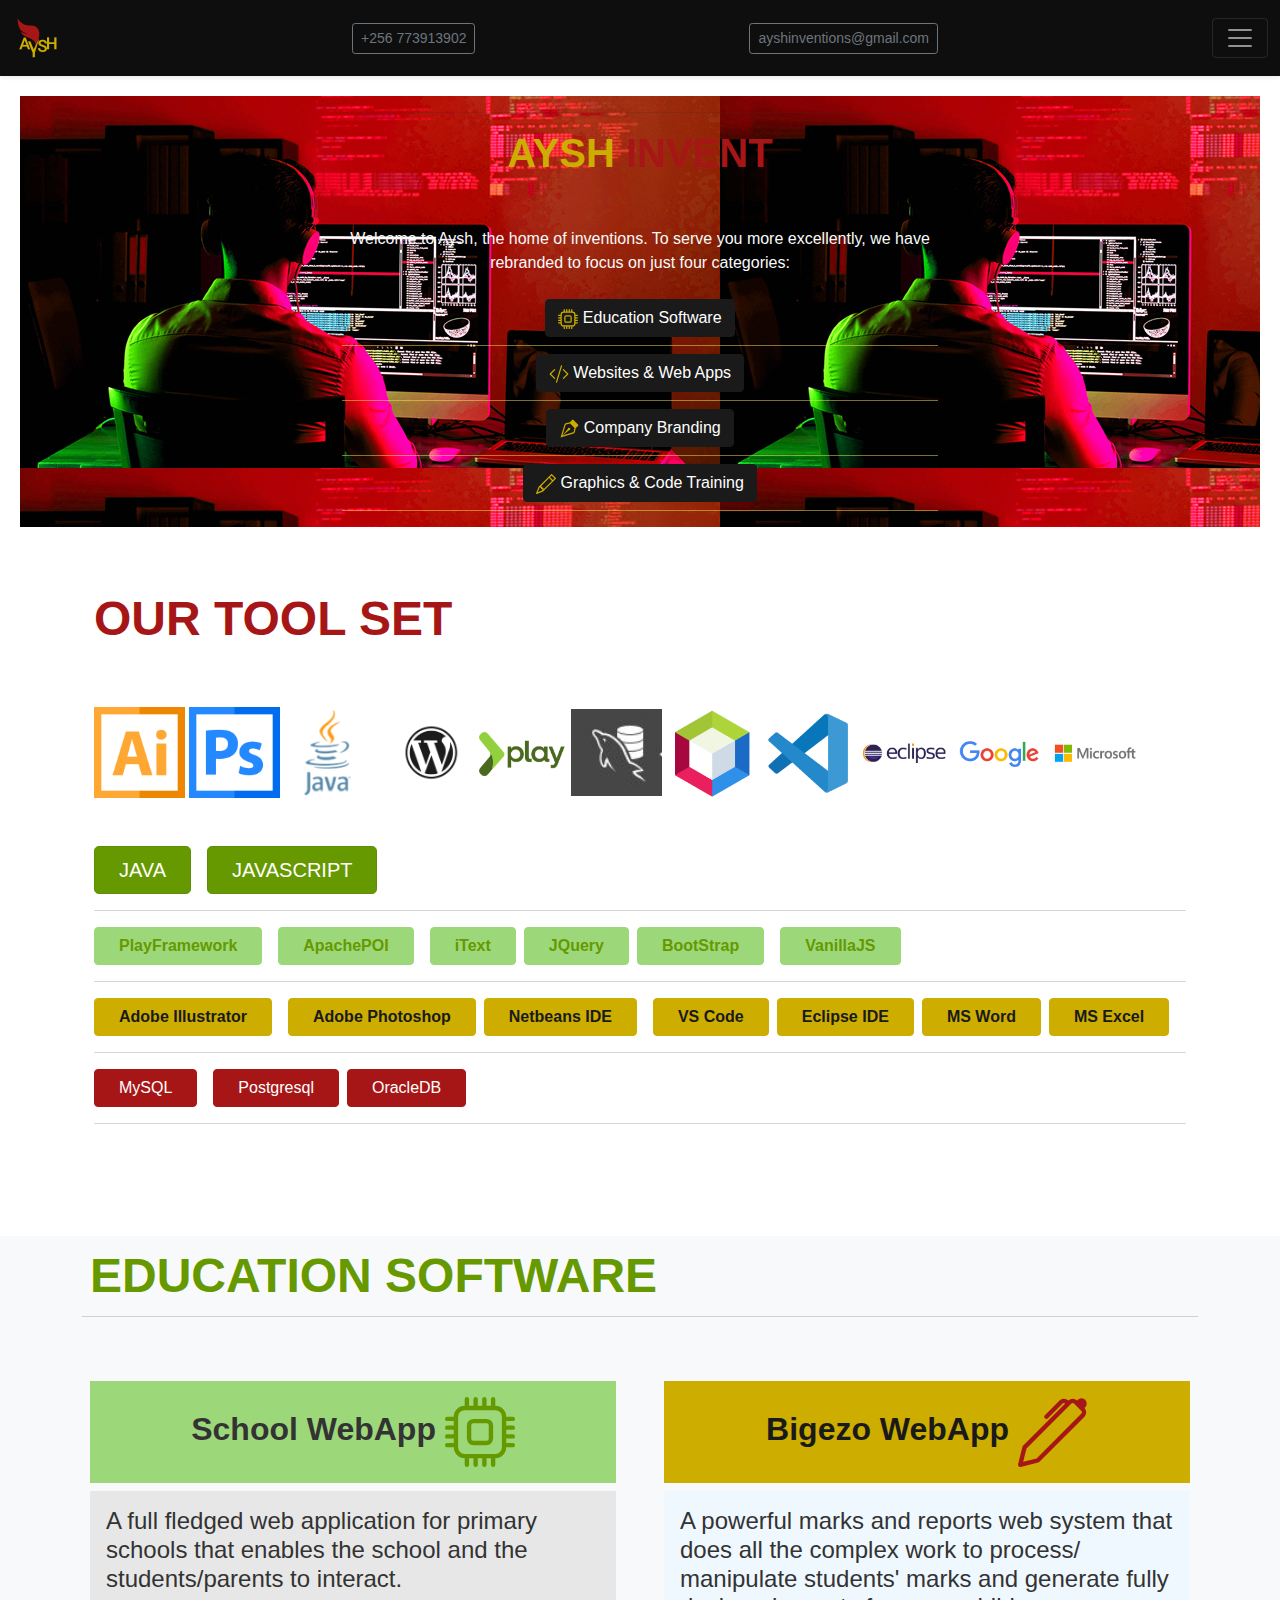
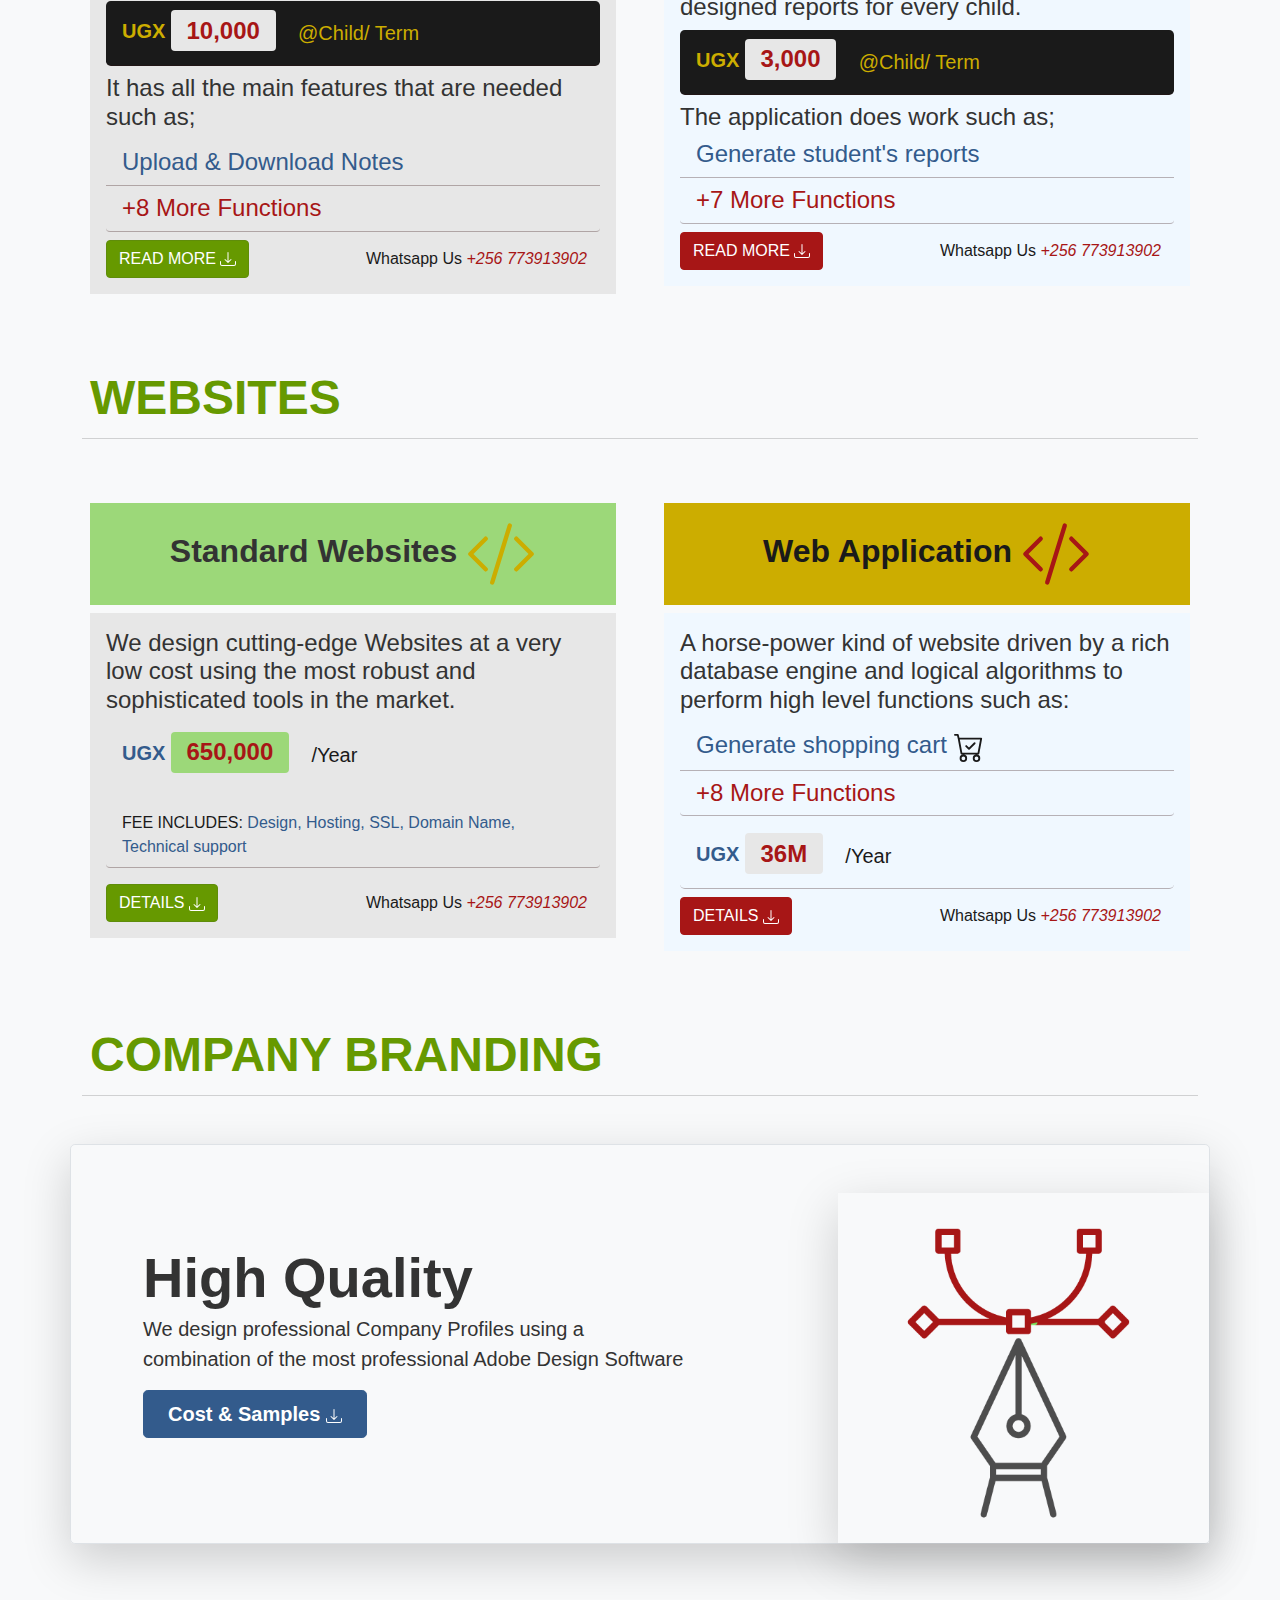
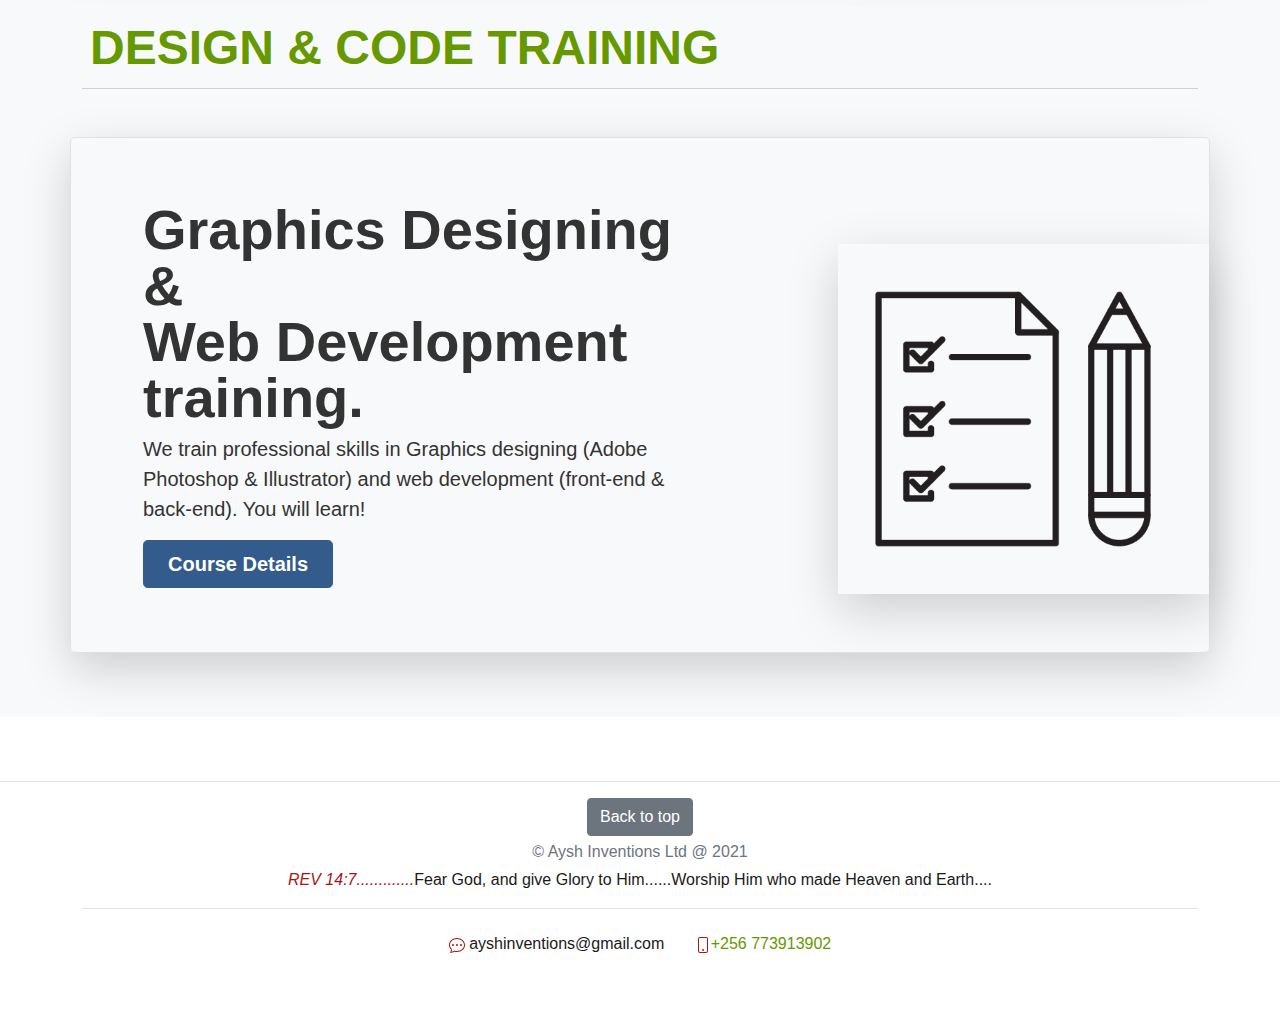
<file: index.html>
<!doctype html>
<html lang="en">

<head>
    <meta charset="utf-8">
    <meta name="viewport" content="width=device-width, initial-scale=1">
    <meta name="description" content="">
    <meta name="author" content="Aysh Inventions Limited, Mark Otto, Jacob Thornton, and Bootstrap contributors">
    <link rel="shortcut icon" type="image/x-icon" href="favicon.png" />
    <title>AYSH INVENTIONS</title>

    <link rel="canonical" href="https://getbootstrap.com/docs/5.0/examples/Aysh/">
    <link href="css/heroes.css" rel="stylesheet">



    <!-- Bootstrap core CSS -->
    <link href="css/bootstrap.min.css" rel="stylesheet">
    <link href="css/style.css" rel="stylesheet">
    <link href="css/typing.css" rel="stylesheet">
    <script async src="https://www.googletagmanager.com/gtag/js?id=UA-165426784-1"></script>
    <script>
        window.dataLayer = window.dataLayer || [];

        function gtag() {
            dataLayer.push(arguments);
        }
        gtag('js', new Date());
        gtag('config', 'UA-165426784-1');
    </script>

</head>

<body>

    <header>
        <div class="collapse bg-dark  py-0 me-0" id="navbarHeader">
            <div class="container">
                <div class="row">
                    <div class="col-sm-8 col-md-7 py-4">
                        <h2 class="text-danger fw-bold">ABOUT AYSH</h2>
                        <p class="grey">Aysh Inventions Limited is one of the leading software developers in Uganda. We have developed a range of powerful web applications that do real work excellently; notable among these is the powerful <a href="docs/bigezo.pdf" class="text-primary">BIGEZO</a>                            school technology.
                            <br> We have also participated first hand in branding some of the major rising brands in Uganda like <a href="#" class="text-primary">Manifest Builders & Contractors Ltd</a>
                        </p>

                        <p>
                            <button class="btn btn-danger" onclick="window.location.href='docs/aysh.pdf' ">Our services
                                <svg xmlns="http://www.w3.org/2000/svg" width="16" height="16" fill="currentColor" class="bi bi-download" viewBox="0 0 16 16">
                                    <path d="M.5 9.9a.5.5 0 0 1 .5.5v2.5a1 1 0 0 0 1 1h12a1 1 0 0 0 1-1v-2.5a.5.5 0 0 1 1 0v2.5a2 2 0 0 1-2 2H2a2 2 0 0 1-2-2v-2.5a.5.5 0 0 1 .5-.5z"/>
                                    <path d="M7.646 11.854a.5.5 0 0 0 .708 0l3-3a.5.5 0 0 0-.708-.708L8.5 10.293V1.5a.5.5 0 0 0-1 0v8.793L5.354 8.146a.5.5 0 1 0-.708.708l3 3z"/>
                                  </svg>
                            </button>
                        </p>


                    </div>
                    <div class="col-sm-4 offset-md-1 py-4">
                        <ul class="list-group list-group-flush">
                                <li class=" list-group-item2"><a href="#contact" class="btn bg-warning">Contact us</a></li>
                                <li class=" list-group-item2"><a href="#education" class="btn text-success">Education Software</a></li>
                                <li class="list-group-item2"><a href="websites.html" class="btn text-success">Company Websites</a></li>
                                <li class="list-group-item2"><a href="branding.html" class="btn text-success">Company Branding</a></li>
                                <li class="list-group-item2"><a href="facebook.html" class="btn text-success">  Facebook Advertisement</a></li>
                                 <li class="list-group-item2"><a href="downloads.html" class="btn text-success">Downloads</a></li>
                                <li class="list-group-item2"><a href="gallery.html" class="btn text-success">Our Gallery</a></li>
                                <li class="list-group-item2"><a href="index.html" class="btn text-success">Home</a></li>
                        </ul>
                        <div class="container py-4">

                            <button class="navbar-toggler bg-danger" type="button" data-bs-toggle="collapse" data-bs-target="#navbarHeader" aria-controls="navbarHeader" aria-expanded="true" aria-label="Toggle navigation">
                            <span class="navbar-toggler-icon text-warning">x</span>
                          </button>
                            <hr>
                        </div>
                    </div>
                </div>
            </div>


        </div>
        <div class="navbar navbar-dark bg-dark shadow-sm">
            <div class="container-fluid">
                <a href="#" class="navbar-brand d-flex align-items-center">
                    <img src="images/ayshr.png" width="50px" alt="AYSH" />
                </a>
                <a class="btn btn-sm border-secondary text-secondary" href="Tel: +256 773913902">+256 773913902</a> <a class="text-secondary btn-sm border-secondary btn" href="mailto:ayshinventions@gmail.com">ayshinventions@gmail.com</a>
                <button class="navbar-toggler" type="button" data-bs-toggle="collapse" data-bs-target="#navbarHeader" aria-controls="navbarHeader" aria-expanded="false" aria-label="Toggle navigation">
        <span class="navbar-toggler-icon"></span>
      </button>
            </div>
        </div>
    </header>

    <main>

        <section class="  text-center   mx-0">
            <div class="row  section ">
                <div class="col-lg-6 col-md-8 mx-auto">
                    <hr>
                    <h1 class="fw-bold maintitle">
                        <a href="" class=" nostyle  typewrite  text-warning" data-period="2000" data-type='[ "AYSH", "","" ]'></a>
                        <a href="" class=" nostyle typewrite fw-bolder text-danger" data-period="2000" data-type='[ "INVENTIONS", "","" ]'></a>
                    </h1>



                    <p class="fw-normal text-light">Welcome to Aysh, the home of inventions. To serve you more excellently, we have rebranded to focus on just four categories:
                        <ul class="list-group ">
                            <li class="list-group-item2 ">
                                <a href="index.html" class="btn ayshitems btn-dark ">
                                    <svg xmlns="http://www.w3.org/2000/svg" height="20" fill="#ccad00" class="bi bi-cpu" viewBox="0 0 16 16" focusable="false">
                                            <path d="M5 0a.5.5 0 0 1 .5.5V2h1V.5a.5.5 0 0 1 1 0V2h1V.5a.5.5 0 0 1 1 0V2h1V.5a.5.5 0 0 1 1 0V2A2.5 2.5 0 0 1 14 4.5h1.5a.5.5 0 0 1 0 1H14v1h1.5a.5.5 0 0 1 0 1H14v1h1.5a.5.5 0 0 1 0 1H14v1h1.5a.5.5 0 0 1 0 1H14a2.5 2.5 0 0 1-2.5 2.5v1.5a.5.5 0 0 1-1 0V14h-1v1.5a.5.5 0 0 1-1 0V14h-1v1.5a.5.5 0 0 1-1 0V14h-1v1.5a.5.5 0 0 1-1 0V14A2.5 2.5 0 0 1 2 11.5H.5a.5.5 0 0 1 0-1H2v-1H.5a.5.5 0 0 1 0-1H2v-1H.5a.5.5 0 0 1 0-1H2v-1H.5a.5.5 0 0 1 0-1H2A2.5 2.5 0 0 1 4.5 2V.5A.5.5 0 0 1 5 0zm-.5 3A1.5 1.5 0 0 0 3 4.5v7A1.5 1.5 0 0 0 4.5 13h7a1.5 1.5 0 0 0 1.5-1.5v-7A1.5 1.5 0 0 0 11.5 3h-7zM5 6.5A1.5 1.5 0 0 1 6.5 5h3A1.5 1.5 0 0 1 11 6.5v3A1.5 1.5 0 0 1 9.5 11h-3A1.5 1.5 0 0 1 5 9.5v-3zM6.5 6a.5.5 0 0 0-.5.5v3a.5.5 0 0 0 .5.5h3a.5.5 0 0 0 .5-.5v-3a.5.5 0 0 0-.5-.5h-3z"/>
                                          </svg> Education Software</a>
                            </li>
                            <li class="list-group-item2">
                                <a href="#websites" class="ayshitems btn   btn-dark">
                                    <svg xmlns="http://www.w3.org/2000/svg" width="20" fill="#ccad00" class="bi bi-code-slash" viewBox="0 0 16 16" focusable="false">
                                        <path d="M10.478 1.647a.5.5 0 1 0-.956-.294l-4 13a.5.5 0 0 0 .956.294l4-13zM4.854 4.146a.5.5 0 0 1 0 .708L1.707 8l3.147 3.146a.5.5 0 0 1-.708.708l-3.5-3.5a.5.5 0 0 1 0-.708l3.5-3.5a.5.5 0 0 1 .708 0zm6.292 0a.5.5 0 0 0 0 .708L14.293 8l-3.147 3.146a.5.5 0 0 0 .708.708l3.5-3.5a.5.5 0 0 0 0-.708l-3.5-3.5a.5.5 0 0 0-.708 0z"/>
                                      </svg> Websites & Web Apps</a>
                            </li>
                            <li class="list-group-item2">
                                <a href="branding.html" class="ayshitems btn btn-dark">
                                    <svg xmlns="http://www.w3.org/2000/svg" width="20" fill="#ccad00" class="bi bi-vector-pen" viewBox="0 0 16 16" focusable="false">
                                    <path fill-rule="evenodd" d="M10.646.646a.5.5 0 0 1 .708 0l4 4a.5.5 0 0 1 0 .708l-1.902 1.902-.829 3.313a1.5 1.5 0 0 1-1.024 1.073L1.254 14.746 4.358 4.4A1.5 1.5 0 0 1 5.43 3.377l3.313-.828L10.646.646zm-1.8 2.908-3.173.793a.5.5 0 0 0-.358.342l-2.57 8.565 8.567-2.57a.5.5 0 0 0 .34-.357l.794-3.174-3.6-3.6z"/>
                                    <path fill-rule="evenodd" d="M2.832 13.228 8 9a1 1 0 1 0-1-1l-4.228 5.168-.026.086.086-.026z"/>
                                  </svg> Company Branding</a>
                            </li>
                            <li class="list-group-item2">
                                <a href="training.html" class="ayshitems btn btn-dark">
                                    <svg xmlns="http://www.w3.org/2000/svg" width="20" fill="#ccad00" class="bi bi-pencil" viewBox="0 0 16 16" focusable="false">
                                    <path d="M12.146.146a.5.5 0 0 1 .708 0l3 3a.5.5 0 0 1 0 .708l-10 10a.5.5 0 0 1-.168.11l-5 2a.5.5 0 0 1-.65-.65l2-5a.5.5 0 0 1 .11-.168l10-10zM11.207 2.5 13.5 4.793 14.793 3.5 12.5 1.207 11.207 2.5zm1.586 3L10.5 3.207 4 9.707V10h.5a.5.5 0 0 1 .5.5v.5h.5a.5.5 0 0 1 .5.5v.5h.293l6.5-6.5zm-9.761 5.175-.106.106-1.528 3.821 3.821-1.528.106-.106A.5.5 0 0 1 5 12.5V12h-.5a.5.5 0 0 1-.5-.5V11h-.5a.5.5 0 0 1-.468-.325z"/>
                                  </svg> Graphics & Code Training</a>
                            </li>
                        </ul>
                    </p>

                </div>
            </div>
        </section>
        <!--------------------------------------------------END OF SECTION--------------------------------------------------------------------->
        <div class="container col-xxl-8 px-4 py-5">
            <h1 class="display-5 fw-bold lh-1 mb-3 text-danger ">OUR TOOL SET</h1>

            <div class="row  align-items-center g-5 py-5">
                <div class="col-12">
                    <img src="images/logos/ai.png" class="col-1" width="" alt="Aysh Tools" loading="lazy">
                    <img src="images/logos/ap.png" class="col-1" width="" alt="Aysh Tools" loading="lazy">
                    <img src="images/logos/java.png" class="col-1" width="" alt="Aysh Tools" loading="lazy">
                    <img src="images/logos/wordpress.png" class="col-1" width="" alt="Aysh Tools" loading="lazy">
                    <img src="images/logos/play.png" class="col-1" width="" alt="Aysh Tools" loading="lazy">
                    <img src="images/logos/mysql.jpg" class="col-1" width="" alt="Aysh Tools" loading="lazy">
                    <img src="images/logos/netbeans.png" class="col-1" width="" alt="Aysh Tools" loading="lazy">
                    <img src="images/logos/vscode.png" class="col-1" width="" alt="Aysh Tools" loading="lazy">
                    <img src="images/logos/eclipse.png" class="col-1" width="" alt="Aysh Tools" loading="lazy">
                    <img src="images/logos/google.png" class="col-1" width="" alt="Aysh Tools" loading="lazy">
                    <img src="images/logos/ms.png" class="col-1" width="" alt="Aysh Tools" loading="lazy">
                </div>
                <div class="">

                    <div class="d-grid gap-2 d-md-flex justify-content-md-start">
                        <button type="button" class="btn btn-info  text-white btn-lg px-4 me-md-2">JAVA</button>
                        <button type="button" class="btn btn-info  text-white  btn-lg px-4">JAVASCRIPT</button>
                    </div>
                    <hr>
                    <div class="d-grid gap-2 d-md-flex justify-content-md-start">
                        <button type="button" class="btn btn-success fw-bold  text-info  btn-md px-4 me-md-2">PlayFramework</button>
                        <button type="button" class="btn btn-success fw-bold  text-info  btn-md px-4 me-md-2">ApachePOI</button>
                        <button type="button" class="btn btn-success fw-bold  text-info  btn-md px-4">iText</button>
                        <button type="button" class="btn btn-success fw-bold  text-info  btn-md px-4">JQuery</button>
                        <button type="button" class="btn btn-success fw-bold  text-info  btn-md px-4 me-md-2">BootStrap</button>
                        <button type="button" class="btn btn-success fw-bold  text-info  btn-md px-4">VanillaJS</button>
                    </div>
                    <hr>
                    <div class="d-grid gap-2 d-md-flex justify-content-md-start">
                        <button type="button" class="btn btn-warning fw-bold  text-dark  btn-md px-4 me-md-2">Adobe Illustrator</button>
                        <button type="button" class="btn btn-warning fw-bold  text-dark  btn-md px-4">Adobe Photoshop</button>
                        <button type="button" class="btn btn-warning fw-bold  text-dark  btn-md px-4 me-md-2">Netbeans IDE</button>
                        <button type="button" class="btn btn-warning fw-bold  text-dark  btn-md px-4">VS Code</button>
                        <button type="button" class="btn btn-warning fw-bold  text-dark  btn-md px-4">Eclipse IDE</button>
                        <button type="button" class="btn btn-warning fw-bold  text-dark  btn-md px-4">MS Word</button>
                        <button type="button" class="btn btn-warning fw-bold  text-dark  btn-md px-4">MS Excel</button>
                    </div>
                    <hr>
                    <div class="d-grid gap-2 d-md-flex justify-content-md-start">
                        <button type="button" class="btn btn-danger fw-normal   btn-md px-4 me-md-2">MySQL</button>
                        <button type="button" class="btn btn-danger fw-normal   btn-md px-4">Postgresql</button>
                        <button type="button" class="btn btn-danger fw-normal    btn-md px-4 me-md-2">OracleDB</button>
                    </div>
                    <hr>
                </div>
            </div>
        </div>
        <!----------------------------------------------------------HERO----------------------------------------------------------------------------------->






        <div class="Aysh py-3 bg-light">
            <div class="container">
                <h1 class="display-5 px-2 fw-bold lh-1 mb-3 text-info " id="education">EDUCATION SOFTWARE</h1>
                <hr>
                <div class="row py-2 px-2   row-cols-1 row-cols-sm-1 row-cols-md-2 g-5 py-5">

                    <!----------------------------------------------------------SCHOOL WEB APP------------------------------------------------------------->
                    <div class="col  ">

                        <h2 class="fw-bold  text-center  bg-success  py-3">School WebApp
                            <svg xmlns="http://www.w3.org/2000/svg" height="70" fill="#669900" class="bi bi-cpu" viewBox="0 0 16 16" focusable="false">
                                <path d="M5 0a.5.5 0 0 1 .5.5V2h1V.5a.5.5 0 0 1 1 0V2h1V.5a.5.5 0 0 1 1 0V2h1V.5a.5.5 0 0 1 1 0V2A2.5 2.5 0 0 1 14 4.5h1.5a.5.5 0 0 1 0 1H14v1h1.5a.5.5 0 0 1 0 1H14v1h1.5a.5.5 0 0 1 0 1H14v1h1.5a.5.5 0 0 1 0 1H14a2.5 2.5 0 0 1-2.5 2.5v1.5a.5.5 0 0 1-1 0V14h-1v1.5a.5.5 0 0 1-1 0V14h-1v1.5a.5.5 0 0 1-1 0V14h-1v1.5a.5.5 0 0 1-1 0V14A2.5 2.5 0 0 1 2 11.5H.5a.5.5 0 0 1 0-1H2v-1H.5a.5.5 0 0 1 0-1H2v-1H.5a.5.5 0 0 1 0-1H2v-1H.5a.5.5 0 0 1 0-1H2A2.5 2.5 0 0 1 4.5 2V.5A.5.5 0 0 1 5 0zm-.5 3A1.5 1.5 0 0 0 3 4.5v7A1.5 1.5 0 0 0 4.5 13h7a1.5 1.5 0 0 0 1.5-1.5v-7A1.5 1.5 0 0 0 11.5 3h-7zM5 6.5A1.5 1.5 0 0 1 6.5 5h3A1.5 1.5 0 0 1 11 6.5v3A1.5 1.5 0 0 1 9.5 11h-3A1.5 1.5 0 0 1 5 9.5v-3zM6.5 6a.5.5 0 0 0-.5.5v3a.5.5 0 0 0 .5.5h3a.5.5 0 0 0 .5-.5v-3a.5.5 0 0 0-.5-.5h-3z"/>
                              </svg>
                        </h2>



                        <div class="card-body bg-grey ">
                            <h4 class="card-text">
                                A full fledged web application for primary schools that enables the school and the students/parents to interact.     </h4>
                            <h4 class="list-group-item btn-lg fw-bold text-primary btn-dark text-warning">

                                UGX <i class="badge  bg-grey text-danger">10,000</i> <a class=" text-warning btn btn-lg">@Child/  Term</a>
   </h4>
   <h4 class="card-text"> It has all the main features that are needed such as;
</h4>
                            <h4>
                                <ol class="list-group">
                                    <li class="list-group-item btn-md fw-normal text-primary">Upload & Download Notes</li>
                                    <li class="list-group-item btn-md fw-normal text-danger">+8 More Functions</li>
                                </ol>
                            </h4>

                            <div class="d-flex justify-content-between align-items-center">
                                <div class="btn-group">
                                    <button type="button" class="btn btn-md btn-info text-white" onclick="window.location.href='docs/musomesa.pdf' ">READ MORE 
                                        <svg xmlns="http://www.w3.org/2000/svg" width="16" height="16" fill="currentColor" class="bi bi-download" viewBox="0 0 16 16">
                                            <path d="M.5 9.9a.5.5 0 0 1 .5.5v2.5a1 1 0 0 0 1 1h12a1 1 0 0 0 1-1v-2.5a.5.5 0 0 1 1 0v2.5a2 2 0 0 1-2 2H2a2 2 0 0 1-2-2v-2.5a.5.5 0 0 1 .5-.5z"/>
                                            <path d="M7.646 11.854a.5.5 0 0 0 .708 0l3-3a.5.5 0 0 0-.708-.708L8.5 10.293V1.5a.5.5 0 0 0-1 0v8.793L5.354 8.146a.5.5 0 1 0-.708.708l3 3z"/>
                                          </svg>
                                    </button>

                                </div>
                                <small class="text-link"><a class="btn" href="https://wa.me/256773913902?text=Hello%20Aysh,... ">Whatsapp Us <i class="text-danger">+256 773913902</i></a></small>
                            </div>
                        </div>

                    </div>
                    <!-----------------------------------------------------BIGEZO---------------------------------------------------->
                    <div class="col ">

                        <h2 class="fw-bold text-dark bg-warning  text-center  py-3">Bigezo WebApp
                            <svg xmlns="http://www.w3.org/2000/svg" width="70" fill="#a71616" class="bi bi-pen" viewBox="0 0 16 16">
                                <path d="m13.498.795.149-.149a1.207 1.207 0 1 1 1.707 1.708l-.149.148a1.5 1.5 0 0 1-.059 2.059L4.854 14.854a.5.5 0 0 1-.233.131l-4 1a.5.5 0 0 1-.606-.606l1-4a.5.5 0 0 1 .131-.232l9.642-9.642a.5.5 0 0 0-.642.056L6.854 4.854a.5.5 0 1 1-.708-.708L9.44.854A1.5 1.5 0 0 1 11.5.796a1.5 1.5 0 0 1 1.998-.001zm-.644.766a.5.5 0 0 0-.707 0L1.95 11.756l-.764 3.057 3.057-.764L14.44 3.854a.5.5 0 0 0 0-.708l-1.585-1.585z"/>
                              </svg>
                        </h2>



                        <div class="card-body bg-blue">
                            <h4 class="card-text">
                                A powerful marks and reports web system that does all the complex work to process/ manipulate students' marks and
                                 generate fully designed reports for every child.  </h4>
                                 <h4 class="list-group-item btn-lg fw-bold text-primary btn-dark text-warning">

                                    UGX <i class="badge  bg-grey text-danger">3,000</i> <a class=" text-warning btn btn-lg">@Child/  Term</a>
       </h4>
                               
                            
                            <h4>   The application does work such as;
                                <ol class="list-group">
                                    <li class="list-group-item btn-md fw-normal text-primary">Generate student's reports</li>
                                    <li class="list-group-item btn-md fw-normal text-danger">+7 More Functions</li>
                                </ol>
                            </h4>

                            <div class="d-flex justify-content-between align-items-center">
                                <div class="btn-group">
                                    <button type="button" class="btn btn-md btn-danger text-white" onclick="window.location.href='docs/bigezo.pdf' ">READ MORE
                                        <svg xmlns="http://www.w3.org/2000/svg" width="16" height="16" fill="currentColor" class="bi bi-download" viewBox="0 0 16 16">
                                            <path d="M.5 9.9a.5.5 0 0 1 .5.5v2.5a1 1 0 0 0 1 1h12a1 1 0 0 0 1-1v-2.5a.5.5 0 0 1 1 0v2.5a2 2 0 0 1-2 2H2a2 2 0 0 1-2-2v-2.5a.5.5 0 0 1 .5-.5z"/>
                                            <path d="M7.646 11.854a.5.5 0 0 0 .708 0l3-3a.5.5 0 0 0-.708-.708L8.5 10.293V1.5a.5.5 0 0 0-1 0v8.793L5.354 8.146a.5.5 0 1 0-.708.708l3 3z"/>
                                          </svg>
                                    </button>


                                </div>
                                <small class="text-link"><a class="btn" href="https://wa.me/256773913902?text=Hello%20Aysh,... ">Whatsapp Us <i class="text-danger">+256 773913902</i></a></small>
                            </div>
                        </div>

                    </div>
                    <!-----------------------------------------------------END BIGEZO---------------------------------------------------->


                </div>
            </div>
        </div>
        <!-----------------------------------------------------END EDUCATION SOFTWARE---------------------------------------------------->

        <div class="Aysh py-3 bg-light">
            <div class="container">
                <h1 class="display-5 px-2 fw-bold lh-1 mb-3 text-info " id="websites">WEBSITES</h1>
                <hr>
                <div class="row py-2 px-2   row-cols-1 row-cols-sm-1 row-cols-md-2 g-5 py-5">

                    <!----------------------------------------------------------WEBSITES------------------------------------------------------------->
                    <div class="col  ">

                        <h2 class="fw-bold  text-center  bg-success  py-3">Standard Websites
                            <svg xmlns="http://www.w3.org/2000/svg" width="70" fill="#ccad00" class="bi bi-code-slash" viewBox="0 0 16 16" focusable="false">
                                <path d="M10.478 1.647a.5.5 0 1 0-.956-.294l-4 13a.5.5 0 0 0 .956.294l4-13zM4.854 4.146a.5.5 0 0 1 0 .708L1.707 8l3.147 3.146a.5.5 0 0 1-.708.708l-3.5-3.5a.5.5 0 0 1 0-.708l3.5-3.5a.5.5 0 0 1 .708 0zm6.292 0a.5.5 0 0 0 0 .708L14.293 8l-3.147 3.146a.5.5 0 0 0 .708.708l3.5-3.5a.5.5 0 0 0 0-.708l-3.5-3.5a.5.5 0 0 0-.708 0z"/>
                              </svg> </h2>



                        <div class="card-body bg-grey ">
                            <h4 class="card-text">
                                We design cutting-edge Websites at a very low cost using the most robust and sophisticated tools in the market. </h4>
                            <h4 class=" btn-lg fw-bold text-primary">
                                UGX <i class="badge  bg-success text-danger">650,000</i> <a class="text-dark btn btn-lg">/Year</a>
                            </h4>
                            <p>
                                <ol class="list-group">
                                    <li class="list-group-item text-dark">
                                        FEE INCLUDES: <a class="text-primary nostyle">Design, Hosting, SSL, Domain Name, Technical support</a>
                                    </li>

                                </ol>
                            </p>

                            <div class="d-flex justify-content-between align-items-center">
                                <div class="btn-group">
                                    <button type="button" class="btn btn-md btn-info text-white" onclick="window.location.href='docs/aysh.pdf' ">DETAILS 
                                        <svg xmlns="http://www.w3.org/2000/svg" width="16" height="16" fill="currentColor" class="bi bi-download" viewBox="0 0 16 16">
                                            <path d="M.5 9.9a.5.5 0 0 1 .5.5v2.5a1 1 0 0 0 1 1h12a1 1 0 0 0 1-1v-2.5a.5.5 0 0 1 1 0v2.5a2 2 0 0 1-2 2H2a2 2 0 0 1-2-2v-2.5a.5.5 0 0 1 .5-.5z"/>
                                            <path d="M7.646 11.854a.5.5 0 0 0 .708 0l3-3a.5.5 0 0 0-.708-.708L8.5 10.293V1.5a.5.5 0 0 0-1 0v8.793L5.354 8.146a.5.5 0 1 0-.708.708l3 3z"/>
                                          </svg>
                                    </button>

                                </div>
                                <small class="text-link"><a class="btn" href="https://wa.me/256773913902?text=Hello%20Aysh,... ">Whatsapp Us <i class="text-danger">+256 773913902</i></a></small>
                            </div>
                        </div>

                    </div>
                    <!-----------------------------------------------------WEB APPS---------------------------------------------------->
                    <div class="col ">

                        <h2 class="fw-bold text-dark bg-warning  text-center px-3  py-3">Web Application
                            <svg xmlns="http://www.w3.org/2000/svg" width="70" fill="#a71616" class="bi bi-code-slash" viewBox="0 0 16 16" focusable="false">
                                <path d="M10.478 1.647a.5.5 0 1 0-.956-.294l-4 13a.5.5 0 0 0 .956.294l4-13zM4.854 4.146a.5.5 0 0 1 0 .708L1.707 8l3.147 3.146a.5.5 0 0 1-.708.708l-3.5-3.5a.5.5 0 0 1 0-.708l3.5-3.5a.5.5 0 0 1 .708 0zm6.292 0a.5.5 0 0 0 0 .708L14.293 8l-3.147 3.146a.5.5 0 0 0 .708.708l3.5-3.5a.5.5 0 0 0 0-.708l-3.5-3.5a.5.5 0 0 0-.708 0z"/>
                              </svg>
                        </h2>



                        <div class="card-body bg-blue">
                            <h4 class="card-text">
                                A horse-power kind of website driven by a rich database engine and logical algorithms to perform high level functions such as: </h4>
                            <h4>
                                <ol class="list-group">
                                    <li class=" list-group-item btn-md fw-normal text-primary">Generate shopping cart
                                        <svg xmlns="http://www.w3.org/2000/svg" width="30px" height="30px" fill="#1a1a1a" class="bi bi-cart-check" viewBox="0 0 16 16" focusable="false">
                                            <path d="M11.354 6.354a.5.5 0 0 0-.708-.708L8 8.293 6.854 7.146a.5.5 0 1 0-.708.708l1.5 1.5a.5.5 0 0 0 .708 0l3-3z"/>
                                            <path d="M.5 1a.5.5 0 0 0 0 1h1.11l.401 1.607 1.498 7.985A.5.5 0 0 0 4 12h1a2 2 0 1 0 0 4 2 2 0 0 0 0-4h7a2 2 0 1 0 0 4 2 2 0 0 0 0-4h1a.5.5 0 0 0 .491-.408l1.5-8A.5.5 0 0 0 14.5 3H2.89l-.405-1.621A.5.5 0 0 0 2 1H.5zm3.915 10L3.102 4h10.796l-1.313 7h-8.17zM6 14a1 1 0 1 1-2 0 1 1 0 0 1 2 0zm7 0a1 1 0 1 1-2 0 1 1 0 0 1 2 0z"/>
                                          </svg>
                                    </li>
                                    <li class="list-group-item btn-md fw-normal text-danger">+8 More Functions</li>
                                </ol>
                            </h4>
                            <h4 class="list-group-item btn-lg fw-bold text-primary">

                                UGX <i class="badge  bg-grey text-danger">36M</i> <a class="text-dark btn btn-lg">/Year</a>


                            </h4>

                            <div class="d-flex justify-content-between align-items-center">
                                <div class="btn-group">
                                    <button type="button" class="btn btn-md btn-danger text-white" onclick="window.location.href='docs/aysh.pdf' ">DETAILS
                                        <svg xmlns="http://www.w3.org/2000/svg" width="16" height="16" fill="currentColor" class="bi bi-download" viewBox="0 0 16 16">
                                            <path d="M.5 9.9a.5.5 0 0 1 .5.5v2.5a1 1 0 0 0 1 1h12a1 1 0 0 0 1-1v-2.5a.5.5 0 0 1 1 0v2.5a2 2 0 0 1-2 2H2a2 2 0 0 1-2-2v-2.5a.5.5 0 0 1 .5-.5z"/>
                                            <path d="M7.646 11.854a.5.5 0 0 0 .708 0l3-3a.5.5 0 0 0-.708-.708L8.5 10.293V1.5a.5.5 0 0 0-1 0v8.793L5.354 8.146a.5.5 0 1 0-.708.708l3 3z"/>
                                          </svg>
                                    </button>


                                </div>
                                <small class="text-link"><a class="btn" href="https://wa.me/256773913902?text=Hello%20Aysh,... ">Whatsapp Us <i class="text-danger">+256 773913902</i></a></small>
                            </div>
                        </div>

                    </div>
                    <!-----------------------------------------------------END WEB APP---------------------------------------------------->


                </div>
            </div>
        </div>
        <!-----------------------------------------------------END WEBSITES---------------------------------------------------->




        <!---------------------------------------------------------PROFILES------------------------------------------>
        <div class="Aysh py-3 bg-light">
            <div class="container">
                <h1 class="display-5 px-2 fw-bold lh-1 mb-3 text-info " id="profiles">COMPANY BRANDING</h1>
                <hr>
            </div>

            <div class="container my-5">
                <div class="row p-4 pb-0 pe-lg-0 pt-lg-5 align-items-center rounded-3 border shadow-lg">
                    <div class="col-lg-7 p-3 p-lg-5 pt-lg-3">
                        <h1 class="display-4 fw-bold lh-1">High Quality</h1>
                        <p class="lead">We design professional Company Profiles using a combination of the most professional Adobe Design Software</p>
                        <div class="d-grid gap-2 d-md-flex justify-content-md-start mb-4 mb-lg-3">
                            <button type="button" class="btn btn-primary btn-lg px-4 me-md-2 fw-bold" onclick="window.location.href='docs/profiles.pdf' ">
                                Cost & Samples
                                <svg xmlns="http://www.w3.org/2000/svg" width="16" height="16" fill="currentColor" class="bi bi-download" viewBox="0 0 16 16">
                                    <path d="M.5 9.9a.5.5 0 0 1 .5.5v2.5a1 1 0 0 0 1 1h12a1 1 0 0 0 1-1v-2.5a.5.5 0 0 1 1 0v2.5a2 2 0 0 1-2 2H2a2 2 0 0 1-2-2v-2.5a.5.5 0 0 1 .5-.5z"/>
                                    <path d="M7.646 11.854a.5.5 0 0 0 .708 0l3-3a.5.5 0 0 0-.708-.708L8.5 10.293V1.5a.5.5 0 0 0-1 0v8.793L5.354 8.146a.5.5 0 1 0-.708.708l3 3z"/>
                                  </svg>
                            </button>
                        </div>
                    </div>
                    <div class="col-lg-4 offset-lg-1 p-0 overflow-hidden shadow-lg">
                        <img class="rounded-lg-3" src="images/icons/vector.png" alt="" width="350">
                    </div>
                </div>
            </div>

        </div>
        <!---------------------------------------------------------END PROFILES------------------------------------------>







        <!---------------------------------------------------------TRAINING----------------------------------------->
        <div class="Aysh py-3 bg-light">
            <div class="container">
                <h1 class="display-5 px-2 fw-bold lh-1 mb-3 text-info " id="training">DESIGN & CODE TRAINING</h1>
                <hr>
            </div>

            <div class="container my-5">
                <div class="row p-4 pb-0 pe-lg-0 pt-lg-5 align-items-center rounded-3 border shadow-lg">
                    <div class="col-lg-7 p-3 p-lg-5 pt-lg-3">
                        <h1 class="display-4 fw-bold lh-1">Graphics Designing &<br>Web Development training. </h1>
                        <p class="lead">We train professional skills in Graphics designing (Adobe Photoshop & Illustrator) and web development (front-end & back-end). You will learn!</p>
                        <div class="d-grid gap-2 d-md-flex justify-content-md-start mb-4 mb-lg-3">
                            <button type="button" class="btn btn-primary btn-lg px-4 me-md-2 fw-bold" onclick="window.location.href='training.html' ">Course Details
                              
                            </button>

                        </div>
                    </div>
                    <div class="col-lg-4 offset-lg-1 p-0 overflow-hidden shadow-lg">
                        <img class="rounded-lg-3" src="images/icons/notes.png" alt="" width="350">
                    </div>
                </div>
            </div>

        </div>
        <!---------------------------------------------------------END PROFILES------------------------------------------>

    </main>

    <footer class="text-muted py-5">
        <hr>
        <div class="container text-center">
            <p class="text-center mb-1">
                <a class="btn btn-secondary" href="#">Back to top</a>
            </p>
            <p class="mb-1" id="contact">&copy; Aysh Inventions Ltd @ 2021</p>
            <p class="text-dark"><i class="text-danger">REV 14:7.............</i>Fear God, and give Glory to Him......Worship Him who made Heaven and Earth....</p>
            <hr>
            <p>
                <a class="btn text-dark" href="mailto:ayshinventions@gmail.com">
                    <svg xmlns="http://www.w3.org/2000/svg" width="16" height="16" fill="#a71616" class="bi bi-chat-dots" viewBox="0 0 16 16">
                        <path d="M5 8a1 1 0 1 1-2 0 1 1 0 0 1 2 0zm4 0a1 1 0 1 1-2 0 1 1 0 0 1 2 0zm3 1a1 1 0 1 0 0-2 1 1 0 0 0 0 2z"/>
                        <path d="m2.165 15.803.02-.004c1.83-.363 2.948-.842 3.468-1.105A9.06 9.06 0 0 0 8 15c4.418 0 8-3.134 8-7s-3.582-7-8-7-8 3.134-8 7c0 1.76.743 3.37 1.97 4.6a10.437 10.437 0 0 1-.524 2.318l-.003.011a10.722 10.722 0 0 1-.244.637c-.079.186.074.394.273.362a21.673 21.673 0 0 0 .693-.125zm.8-3.108a1 1 0 0 0-.287-.801C1.618 10.83 1 9.468 1 8c0-3.192 3.004-6 7-6s7 2.808 7 6c0 3.193-3.004 6-7 6a8.06 8.06 0 0 1-2.088-.272 1 1 0 0 0-.711.074c-.387.196-1.24.57-2.634.893a10.97 10.97 0 0 0 .398-2z"/>
                      </svg> ayshinventions@gmail.com
                </a>

                <a class="btn text-info" href="Tel:+256773913902">
                    <svg xmlns="http://www.w3.org/2000/svg" width="16" height="16" fill="#a71616" class="bi bi-phone" viewBox="0 0 16 16">
                    <path d="M11 1a1 1 0 0 1 1 1v12a1 1 0 0 1-1 1H5a1 1 0 0 1-1-1V2a1 1 0 0 1 1-1h6zM5 0a2 2 0 0 0-2 2v12a2 2 0 0 0 2 2h6a2 2 0 0 0 2-2V2a2 2 0 0 0-2-2H5z"/>
                    <path d="M8 14a1 1 0 1 0 0-2 1 1 0 0 0 0 2z"/>
                  </svg>+256 773913902
                </a>

            </p>
        </div>
    </footer>


    <script src="js/bootstrap.bundle.min.js"></script>
    <script src="js/jquery3.6.js"></script>
    <script src="js/typing.js"></script>


</body>

</html>
</file>
<file: css/heroes.css>
.b-example-divider {
  height: 3rem;
  background-color: rgba(0, 0, 0, .1);
  border: solid rgba(0, 0, 0, .15);
  border-width: 1px 0;
  box-shadow: inset 0 .5em 1.5em rgba(0, 0, 0, .1), inset 0 .125em .5em rgba(0, 0, 0, .15);
}

@media (min-width: 992px) {
  .rounded-lg-3 { border-radius: .3rem; }
}

.paint{
  width: 100%;
}
</file>
<file: css/style.css>
body{
    font-family: "century gothic", 'Trebuchet MS', 'Lucida Sans Unicode', 'Lucida Grande', 'Lucida Sans', Arial, sans-serif;
}

.section {
    background: url('../images/ayshfb.jpg') !important;
}

.training {
    background: url('../images/bg/checkered-pattern.png') !important;
}

.training {
      background-color: rgba(167, 22, 22, 0.5);
    margin: 0px 20px;
}

.course{
    font-family: "century gothic";
}
.section {
    background-color: rgba(167, 22, 22, 0.5);
    margin: 20px;
}

.svgpic {
    width: 80px;
    padding: 10px;
    margin: 0 auto;
}

.bg-blue {
    background-color: aliceblue;
}

.bg-grey {
    background-color: rgb(231, 231, 231);
}

.badge {
    font-style: normal;
    font-size: x-large;
}

.list-group-item2 {
    position: relative;
    width: 100%;
    display: block;
    padding: .5rem 1rem;
    color: #1a1a1a;
    text-decoration: none;
    border-bottom: 1px solid rgba(248, 225, 91, 0.5)
}

.nostyle {
    text-decoration: none;
    font-style: normal;
}
</file>
<file: css/typing.css>
.maintitle{
    height: 90px !important;
}
</file>
